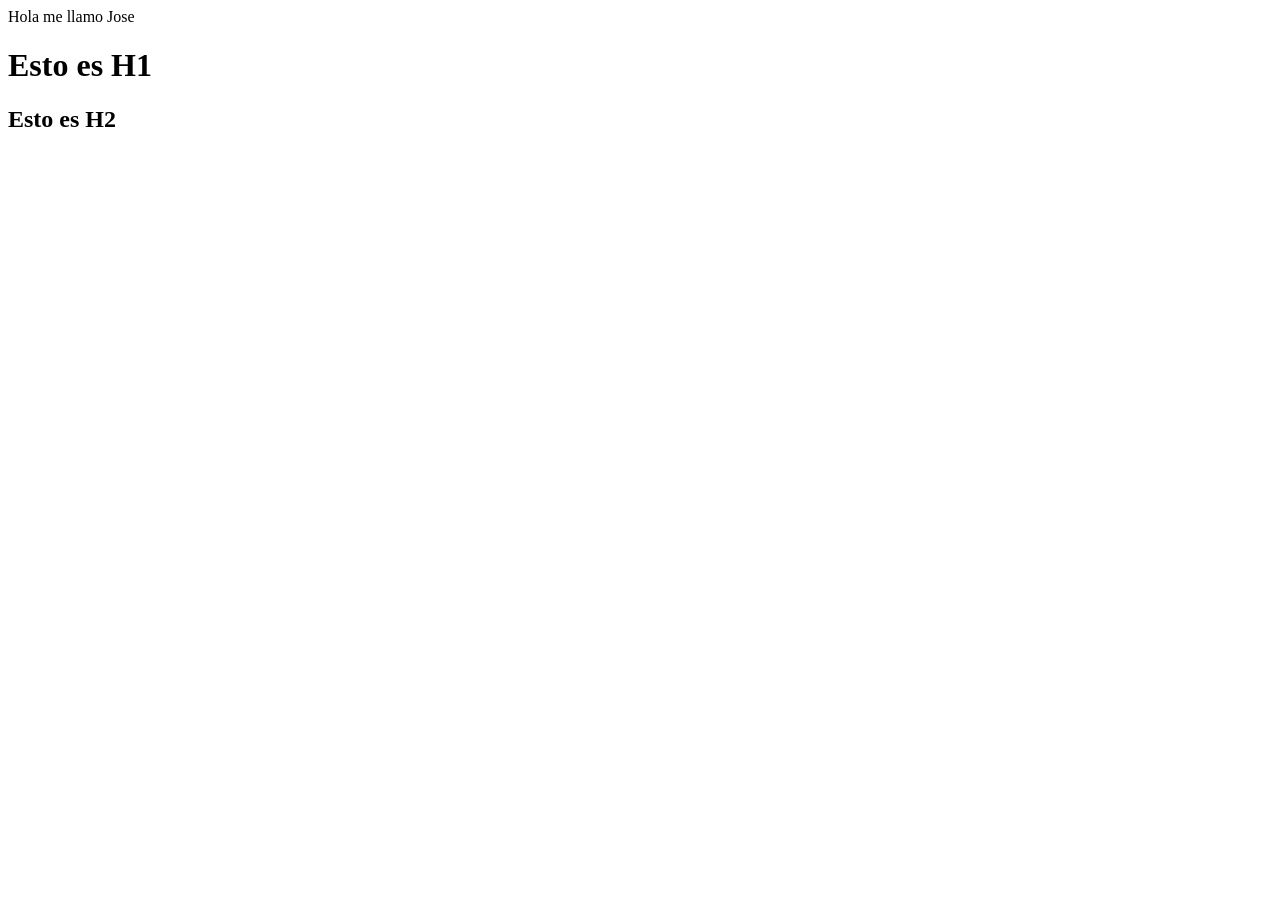
<file: TechShop_AlonsoCarranza/src/main/resources/static/index.html>
<!DOCTYPE html>
<!--
Click nbfs://nbhost/SystemFileSystem/Templates/Licenses/license-default.txt to change this license
Click nbfs://nbhost/SystemFileSystem/Templates/Other/html.html to edit this template
-->
<html>
    <head>
        <title>Jose :)</title>
        <meta charset="UTF-8">
        <meta name="viewport" content="width=device-width, initial-scale=1.0">
    </head>
    <body>
        <div>Hola me llamo Jose</div>
        <h1>Esto es H1</h1>
        <h2>Esto es H2</h2>
    </body>
</html>
</file>
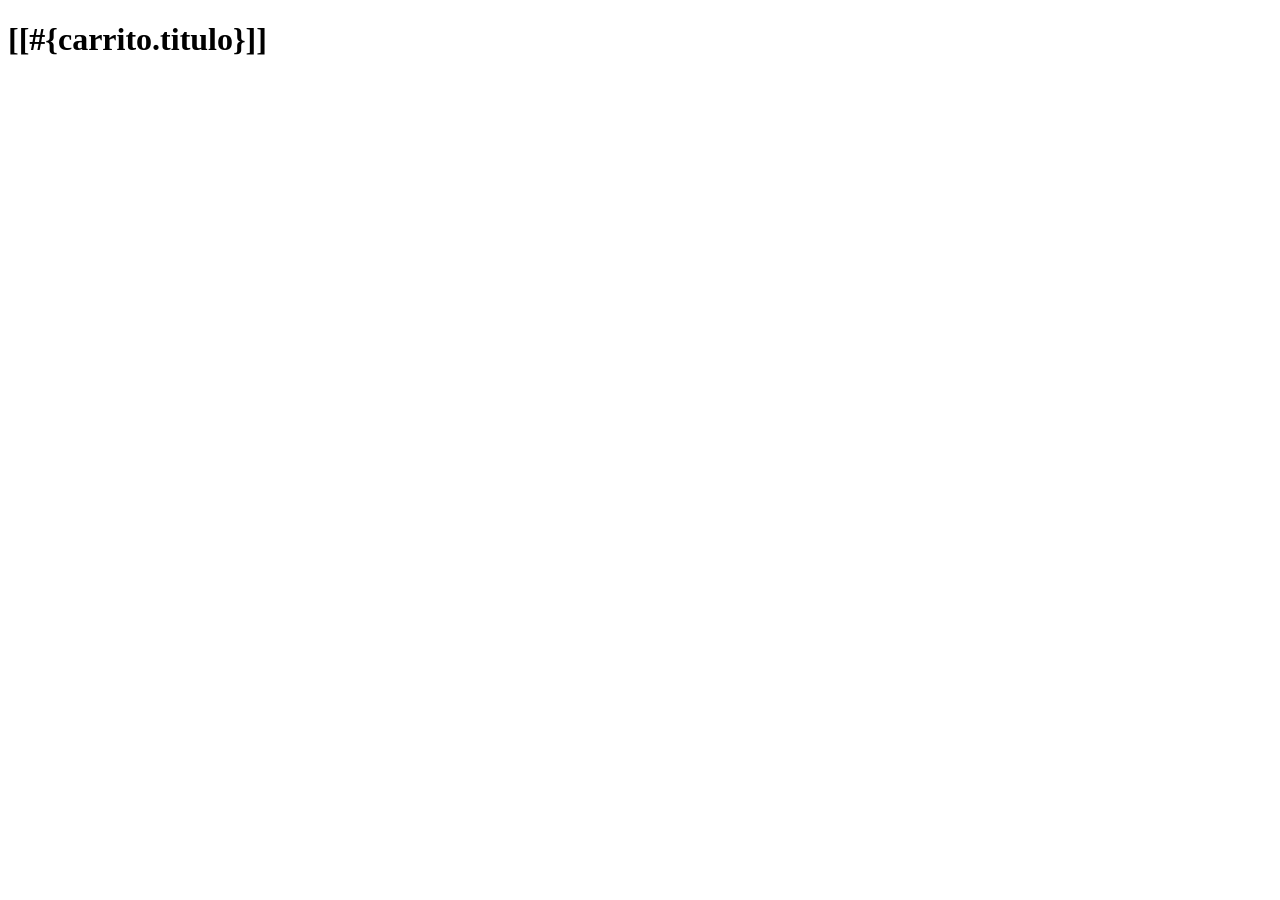
<file: TechShop_AlonsoCarranza/src/main/resources/templates/index.html>
<!DOCTYPE html>
<html xmlns="http://www.w3.org/1999/xhtml"
      xmlns:th="http://www.thymeleaf.org"
      xmlns:sec="http://www.thymeleaf.org/thymeleaf-extras-springsecurity6">

<head th:replace="~{general/fragmentos :: head}"></head>
<body>
    <header th:replace="~{general/fragmentos :: header}"></header>

    <main class="container mt-4">
        <h1>[[#{carrito.titulo}]]</h1>
    </main>

    <footer th:replace="~{general/fragmentos :: footer}"></footer>
</body>
</html>
</file>
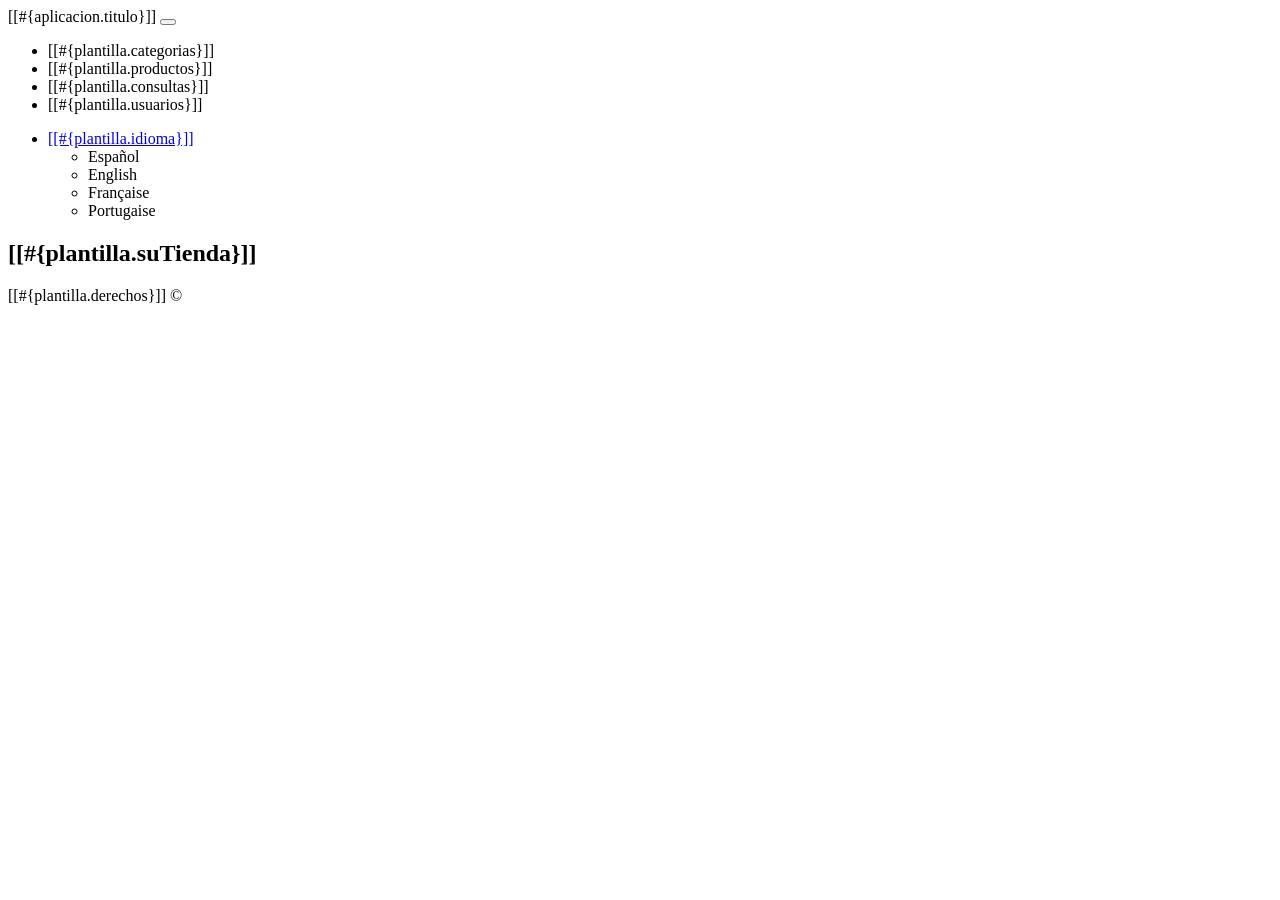
<file: TechShop_AlonsoCarranza/src/main/resources/templates/general/fragmentos.html>
<!DOCTYPE html>
<html xmlns="http://www.w3.org/1999/xhtml"
      xmlns:th="http://www.thymeleaf.org">
    <head th:fragment="head">
        <title>TechShop</title>
        <meta charset="UTF-8"/>
        <link th:href="@{/webjars/bootstrap/css/bootstrap.min.css}" rel="stylesheet"/>
        <link th:href="@{/webjars/font-awesome/css/all.css}" rel="stylesheet"/>
        <link th:href="@{/css/estilos.css}" rel="stylesheet"/>
        <script th:src="@{/webjars/jquery/jquery.min.js}"></script>
        <script th:src="@{/webjars/popper.js/umd/popper.min.js}"></script>
        <script th:src="@{/webjars/bootstrap/js/bootstrap.min.js}"></script>
    </head>
    <body>
        <header th:fragment="header" class="header">
            <nav class="navbar navbar-expand-sm p-0">
                <div class="container">                    
                    <a th:href="@{/}" class="navbar-brand">[[#{aplicacion.titulo}]]</a>
                    <button class="navbar-toggler" data-bs-toggle="collapse" data-bs-target="#navbarCollapse">
                        <span class="navbar-toggler-icon"></span>
                    </button>
                    <div class="collapse navbar-collapse justify-content-between" id="navbarCollapse">
                        <ul class="navbar-nav">
                            <li class="nav-item px-2"><a class="nav-link" th:href="@{/categoria/listado}">[[#{plantilla.categorias}]]</a></li>
                            <li class="nav-item px-2"><a class="nav-link" th:href="@{/producto/listado}">[[#{plantilla.productos}]]</a></li>
                            <li class="nav-item px-2"><a class="nav-link" th:href="@{/consultas/listado}">[[#{plantilla.consultas}]]</a></li>                                
                            <li class="nav-item px-2"><a class="nav-link" th:href="@{/usuario/listado}">[[#{plantilla.usuarios}]]</a></li>
                        </ul>
                        <ul class="navbar-nav">
                            <li class="nav-item dropdown">
                                <a class="nav-link dropdown-toggle" data-bs-toggle="dropdown" href="#" role="button" aria-expanded="false">
                                    [[#{plantilla.idioma}]]</a>
                                <ul class="dropdown-menu">
                                    <li><a class="dropdown-item" th:href="@{/(lang=es)}">Español</a></li>
                                    <li><a class="dropdown-item" th:href="@{/(lang=en)}">English</a></li>
                                    <li><a class="dropdown-item" th:href="@{/(lang=fr)}">Française</a></li>
                                    <li><a class="dropdown-item" th:href="@{/(lang=pt)}">Portugaise</a></li>
                                </ul>               
                            </li>
                        </ul>
                    </div>
                </div>
            </nav>
            <section id="main-header" class="py-2 bg-success text-white">
                <div class="container">
                    <div class="row">
                        <div class="col-md-6">
                            <h1><i class="fas fa-cog"></i> [[#{plantilla.suTienda}]]</h1>
                        </div>
                    </div>
                </div>
            </section>
        </header>
 
        <footer th:fragment="footer" class="p-2 mt-5 bg-info text-white">
            <p class="lead text-center">[[#{plantilla.derechos}]] &COPY;</p>
        </footer>
    </body>
</html>
</file>
